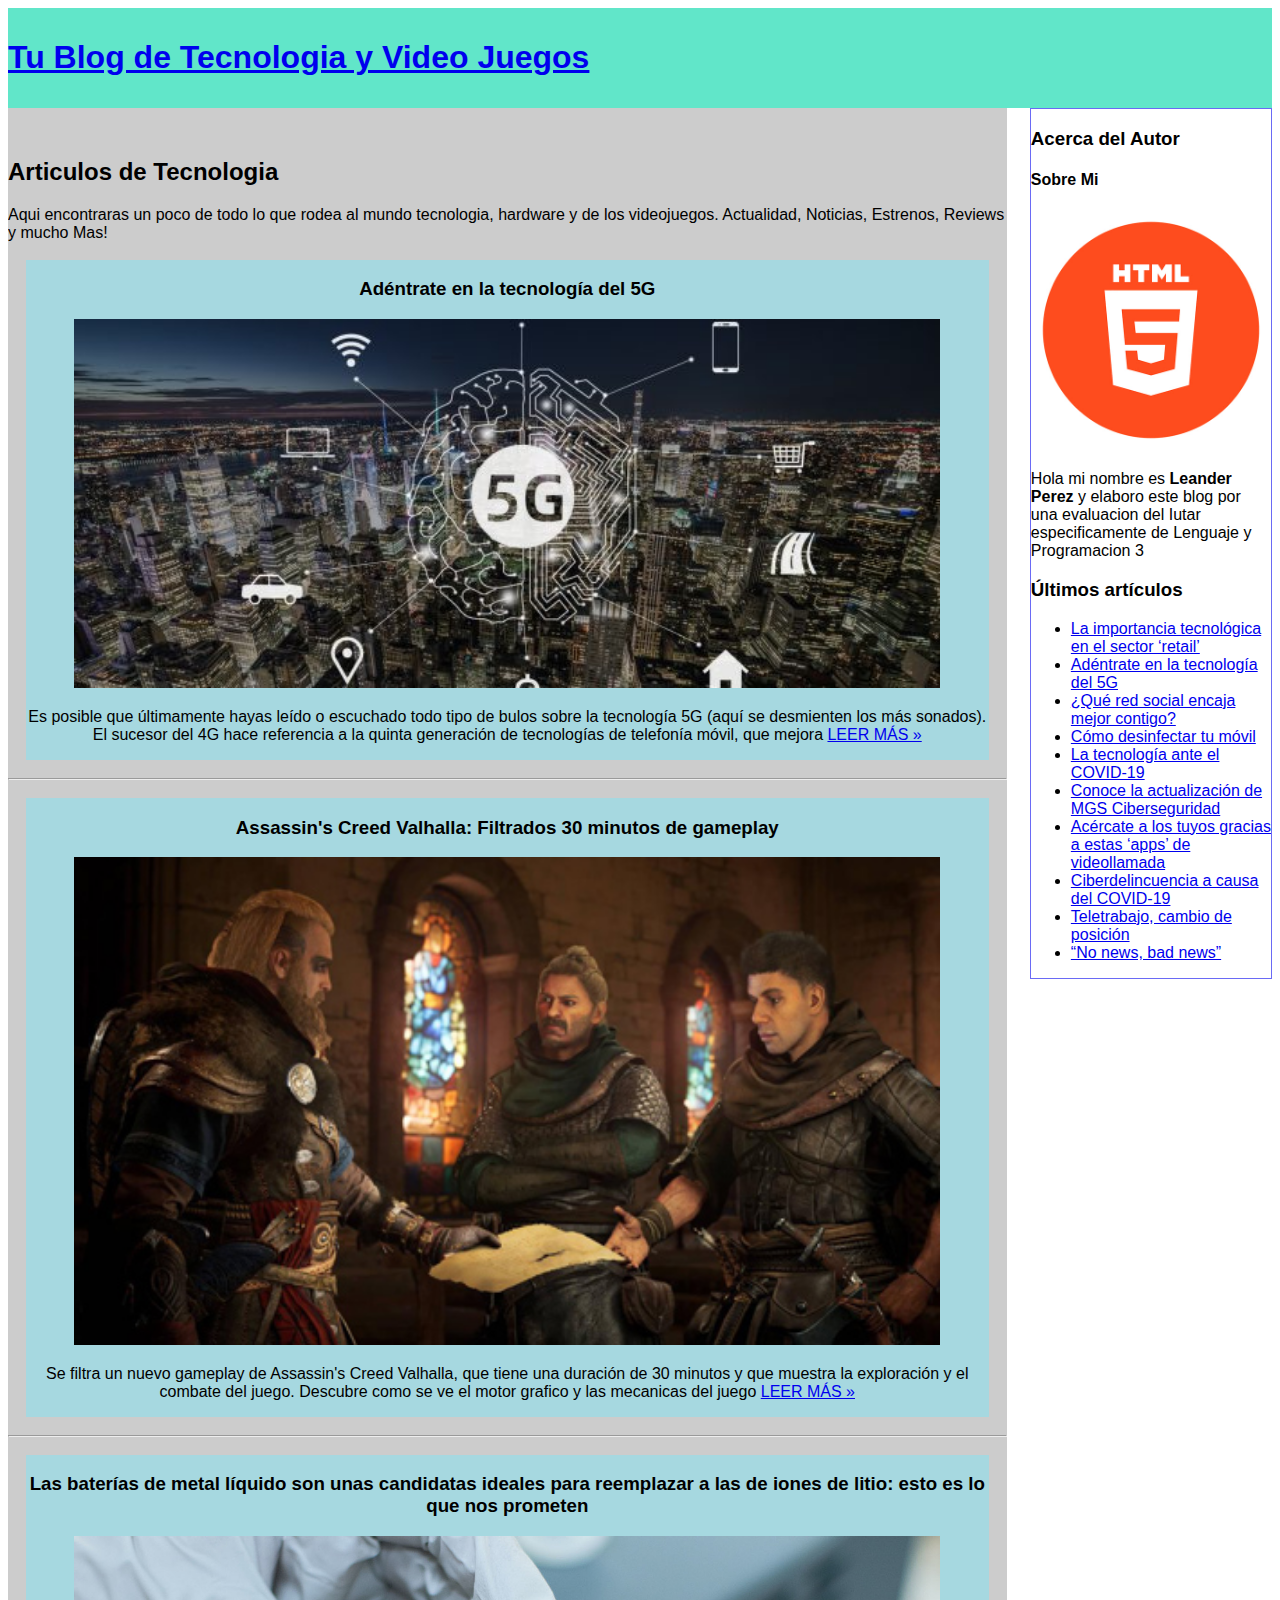
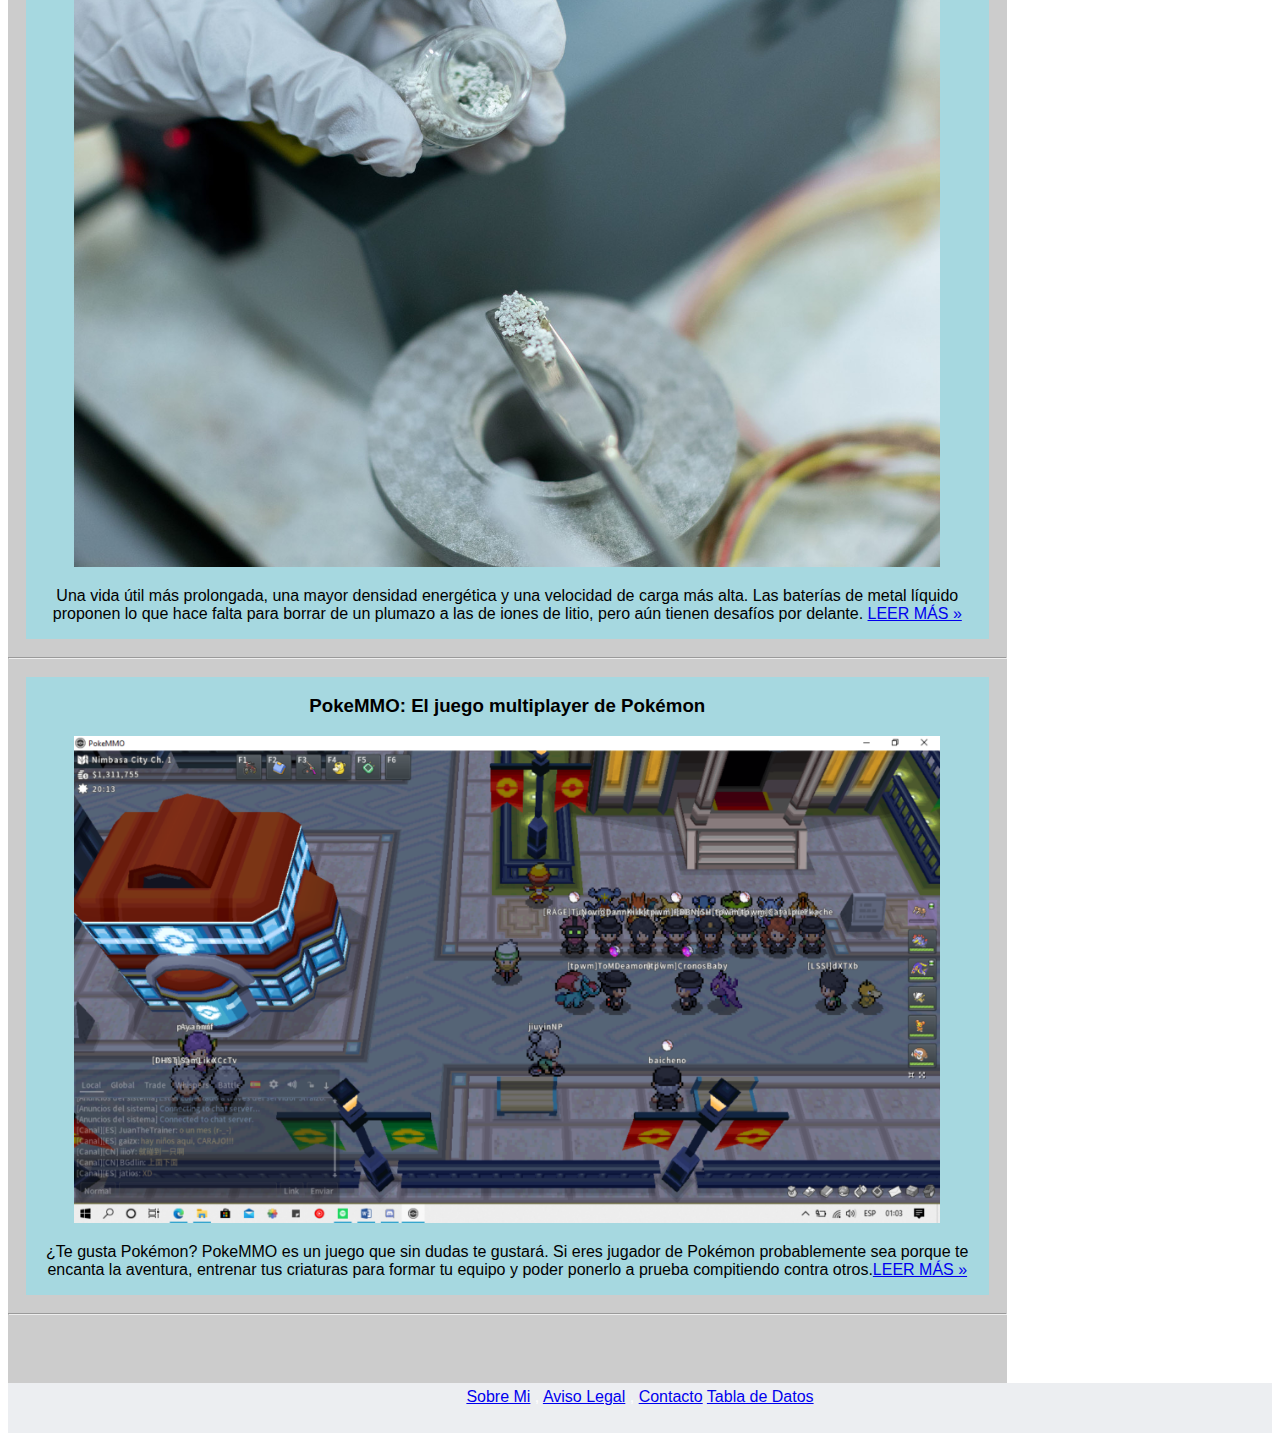
<file: Pagina-web/index.html>
﻿<!DOCTYPE html>
<html>
<head>
<meta http-equiv="Content-Type" content="text/html; charset=utf-8"/>
<title>Todo Tecnologia 2021</title>
<link rel="stylesheet" href="css/estilo.css">	
	
</head>
<body>
         <!-- Cabecera -->
        <header> 
            <h1><a href="index.html">Tu Blog de Tecnologia y Video Juegos</a></h1>
        </header>

        <!-- Contenido -->
        <section>
                <h2>Articulos de Tecnologia</h2>
                <p>Aqui encontraras un poco de todo lo que rodea al mundo tecnologia, hardware y de los videojuegos. Actualidad, Noticias, Estrenos, Reviews y mucho Mas!</p>       
                <div id="articulo">
                        <h3>Adéntrate en la tecnología del 5G</h3>
                        <div align="center">
                                <img src="media/5g.jpg" width="90%" height="90%" alt="foto" />
                        </div>
                        <p>Es posible que últimamente hayas leído o escuchado todo tipo de bulos sobre la tecnología 5G (aquí se desmienten los más sonados). El sucesor del 4G hace referencia a la quinta generación de tecnologías de telefonía móvil, que mejora <a href="http://tublogtecnologico.com/adentrate-en-la-tecnologia-del-5g/">LEER MÁS »</a></p>
                </div> 
                <hr> 
                <div id="articulo">
                        <h3>Assassin's Creed Valhalla: Filtrados 30 minutos de gameplay</h3>
                        <div align="center">
                                <img src="media/assassinsdiplomacias.jpg" width="90%" height="70%" alt="foto"/>
                        </div>
                        <p>Se filtra un nuevo gameplay de Assassin's Creed Valhalla, que tiene una duración de 30 minutos y que muestra la exploración y el combate del juego. Descubre como se ve el motor grafico y las mecanicas del juego <a href="https://puregaming.es/assassins-creed-valhalla-gameplay-filtrado/">LEER MÁS »</a></p>
                </div> 
                <hr> 
                <div id="articulo">
                        <h3>Las baterías de metal líquido son unas candidatas ideales para reemplazar a las de iones de litio: esto es lo que nos prometen</h3>
                        <div align="center">
                                <img src="media/baterial-metal-liquido.jpg" width="90%" height="70%" alt="foto" />
                        </div>
                        <p>Una vida útil más prolongada, una mayor densidad energética y una velocidad de carga más alta. Las baterías de metal líquido proponen lo que hace falta para borrar de un plumazo a las de iones de litio, pero aún tienen desafíos por delante. <a href="https://www.xataka.com/investigacion/baterias-metal-liquido-unas-candidatas-ideales-para-reemplazar-a-iones-litio-esto-que-nos-prometen">LEER MÁS »</a></p>
                </div> 
                <hr> 
                <div id="articulo">
                        <h3>PokeMMO: El juego multiplayer de Pokémon</h3>
                        <div align="center">
                                <img src="media/pokemmo.png" width="90%" height="70%" alt="foto"/>
                        </div>
                        <p>¿Te gusta Pokémon? PokeMMO es un juego que sin dudas te gustará. Si eres jugador de Pokémon probablemente sea porque te encanta la aventura, entrenar tus criaturas para formar tu equipo y poder ponerlo a prueba compitiendo contra otros.<a href="https://www.lavidagamer.com/articulos/pokemmo-un-juego-multiplayer-de-pokemon/">LEER MÁS »</a></p>
                </div> 
                <hr>
             
        </section>


        <!-- Contenido relacionado-->
        <aside>
                <h3>Acerca del Autor</h3>
                <div>   
                        <h4>Sobre Mi</h4>
                        <img src="media/autor.jpg" width="100%" height="100%" alt="foto"  />
                        <p>Hola mi nombre es <strong>Leander Perez</strong>  y elaboro este blog por una evaluacion del Iutar especificamente de Lenguaje y Programacion 3</p>
                </div> 
                <h3>Últimos artículos</h3>
                <div>
                        <ul>
                                <li>
                                        <a href="http://tublogtecnologico.com/la-importancia-de-la-tecnologia-en-el-sector-retail/">La importancia tecnológica en el sector ‘retail’</a>
                                </li>
                                <li>
                                        <a href="http://tublogtecnologico.com/adentrate-en-la-tecnologia-del-5g/">Adéntrate en la tecnología del 5G</a>
                                </li>
                                <li>
                                        <a href="http://tublogtecnologico.com/que-red-social-encaja-mejor-contigo/">¿Qué red social encaja mejor contigo?</a>
                                </li>
                                <li>
                                        <a href="http://tublogtecnologico.com/como-desinfectar-tu-movil/">Cómo desinfectar tu móvil</a>
                                </li>
                                <li>
                                        <a href="http://tublogtecnologico.com/la-tecnologia-ante-el-covid-19/">La tecnología ante el COVID-19</a>
                                </li>
                                <li>
                                        <a href="http://tublogtecnologico.com/conoce-la-actualizacion-de-mgs-ciberseguridad/">Conoce la actualización de MGS Ciberseguridad</a>
                                </li>
                                <li>
                                        <a href="http://tublogtecnologico.com/acercate-a-los-tuyos-gracias-a-estas-apps-de-videollamada/">Acércate a los tuyos gracias a estas ‘apps’ de videollamada</a>
                                </li>
                                <li>
                                        <a href="http://tublogtecnologico.com/ciberdelincuencia-a-causa-del-covid-19/">Ciberdelincuencia a causa del COVID-19</a>
                                </li>
                                <li>
                                        <a href="http://tublogtecnologico.com/teletrabajo-cambio-de-posicion/">Teletrabajo, cambio de posición</a>
                                </li>
                                <li>
                                        <a href="http://tublogtecnologico.com/no-news-bad-news/">“No news, bad news”</a>
                                </li>
                        </ul>
                </div>
        </aside>


        <!-- Pie de pagina -->
        <footer>
                <a href="sobre-mi.html">Sobre Mi</a> , 
                <a href="aviso-legal.html">Aviso Legal</a> ,
                <a href="contacto.html">Contacto</a>
                <a href="tabla.html">Tabla de Datos</a>
        </footer>


</body>
</html>
</file>
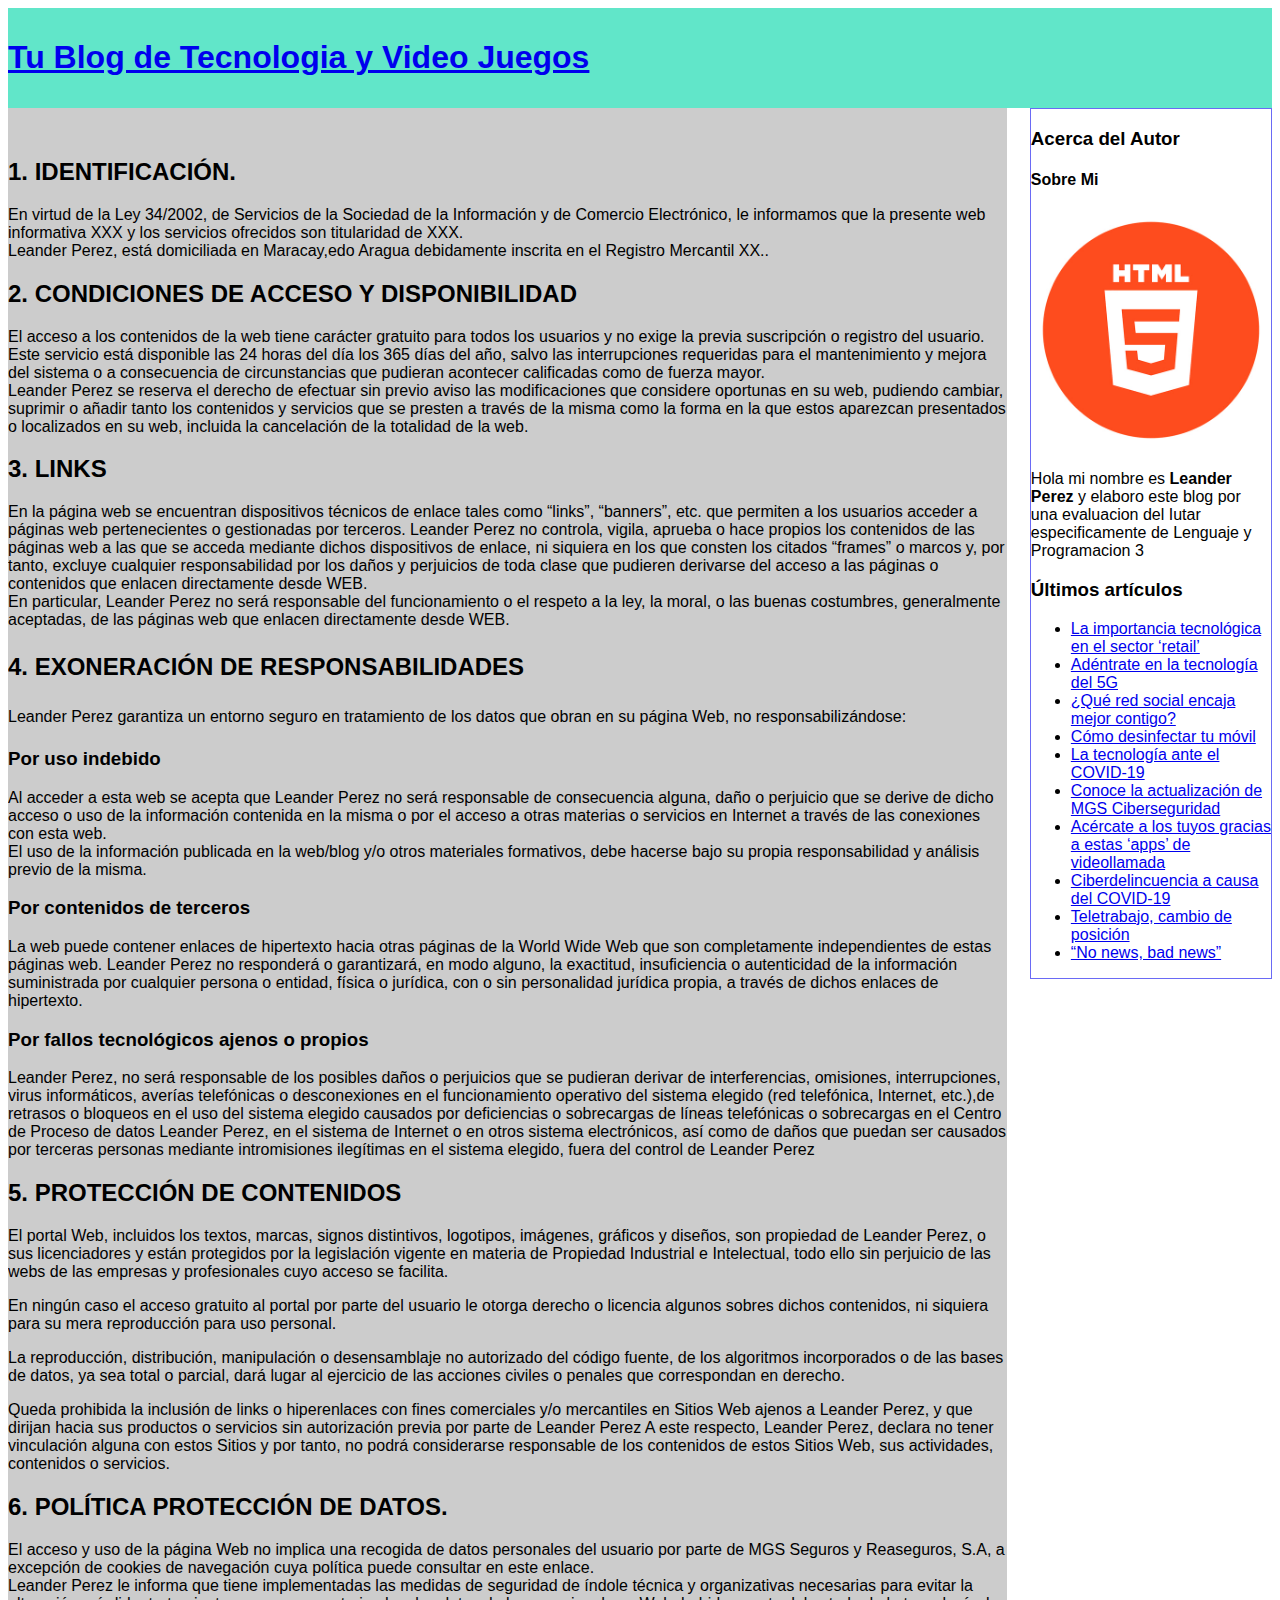
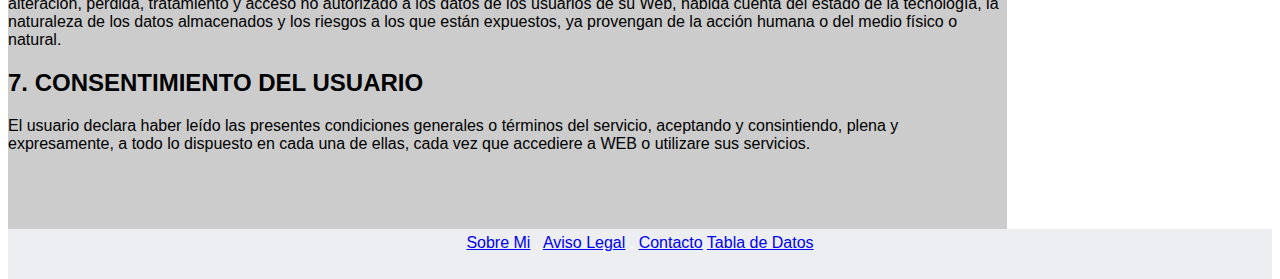
<file: Pagina-web/aviso-legal.html>
﻿<!DOCTYPE html>
<html>
<head>
<meta http-equiv="Content-Type" content="text/html; charset=utf-8"/>
<title>Aviso Legal - Todo Tecnologia 2021</title>
<link rel="stylesheet" href="css/estilo.css">	
	
</head>
<body>
         <!-- Cabecera -->
        <header> 
                <h1><a href="index.html">Tu Blog de Tecnologia y Video Juegos</a></h1>
        </header>

        <!-- Contenido -->
        <section>
                <h2>1. IDENTIFICACIÓN.</h2>
                <p>En virtud de la Ley 34/2002, de Servicios de la Sociedad de la Información y de Comercio Electrónico, le informamos que la presente web informativa XXX y los servicios ofrecidos son titularidad de XXX.<br />
                Leander Perez, está domiciliada en Maracay,edo Aragua debidamente inscrita en el Registro Mercantil XX..
                <h2>2. CONDICIONES DE ACCESO Y DISPONIBILIDAD</h2>
                <p>El acceso a los contenidos de la web  tiene carácter gratuito para todos los usuarios y no exige la previa suscripción o registro del usuario. Este servicio está disponible las 24 horas del día los 365 días del año, salvo las interrupciones requeridas para el mantenimiento y mejora del sistema o a consecuencia de circunstancias que pudieran acontecer calificadas como de fuerza mayor.<br />
                Leander Perez se reserva el derecho de efectuar sin previo aviso las modificaciones que considere oportunas en su web, pudiendo cambiar, suprimir o añadir tanto los contenidos y servicios que se presten a través de la misma como la forma en la que estos aparezcan presentados o localizados en su web, incluida la cancelación de la totalidad de la web.</p>
                <h2>3. LINKS</h2>
                <p>En la página web se encuentran dispositivos técnicos de enlace tales como “links”, “banners”, etc. que permiten a los usuarios acceder a páginas web pertenecientes o gestionadas por terceros. Leander Perez no controla, vigila, aprueba o hace propios los contenidos de las páginas web a las que se acceda mediante dichos dispositivos de enlace, ni siquiera en los que consten los citados &#8220;frames&#8221; o marcos y, por tanto, excluye cualquier responsabilidad por los daños y perjuicios de toda clase que pudieren derivarse del acceso a las páginas o contenidos que enlacen directamente desde WEB.<br />
                En particular, Leander Perez no será responsable del funcionamiento o el respeto a la ley, la moral, o las buenas costumbres, generalmente aceptadas, de las páginas web que enlacen directamente desde WEB.</p>
                <h2><span style="line-height: 1.5em;">4. EXONERACIÓN DE RESPONSABILIDADES</span></h2>
                <p><span style="line-height: 1.5em;">Leander Perez garantiza un entorno seguro en tratamiento de los datos que obran en su página Web, no responsabilizándose:</span></p>
                <h3>Por uso indebido</h3>
                <p>Al acceder a esta web se acepta que Leander Perez no será responsable de consecuencia alguna, daño o perjuicio que se derive de dicho acceso o uso de la información contenida en la misma o por el acceso a otras materias o servicios en Internet a través de las conexiones con esta web.<br />
                El uso de la información publicada en la web/blog y/o otros materiales formativos, debe hacerse bajo su propia responsabilidad y análisis previo de la misma.</p>
                <h3>Por contenidos de terceros</h3>
                <p>La web puede contener enlaces de hipertexto hacia otras páginas de la World Wide Web que son completamente independientes de estas páginas web. Leander Perez no responderá o garantizará, en modo alguno, la exactitud, insuficiencia o autenticidad de la información suministrada por cualquier persona o entidad, física o jurídica, con o sin personalidad jurídica propia, a través de dichos enlaces de hipertexto.</p>
                <h3>Por fallos tecnológicos ajenos o propios</h3>
                <p>Leander Perez, no será responsable de los posibles daños o perjuicios que se pudieran derivar de interferencias, omisiones, interrupciones, virus informáticos, averías telefónicas o desconexiones en el funcionamiento operativo del sistema elegido (red telefónica, Internet, etc.),de retrasos o bloqueos en el uso del sistema elegido causados por deficiencias o sobrecargas de líneas telefónicas o sobrecargas en el Centro de Proceso de datos Leander Perez, en el sistema de Internet o en otros sistema electrónicos, así como de daños que puedan ser causados por terceras personas mediante intromisiones ilegítimas en el sistema elegido, fuera del control de Leander Perez</p>
                <h2>5. PROTECCIÓN DE CONTENIDOS</h2>
                <p>El portal Web, incluidos los textos, marcas, signos distintivos, logotipos, imágenes, gráficos y diseños, son propiedad de Leander Perez, o sus licenciadores y están protegidos por la legislación vigente en materia de Propiedad Industrial e Intelectual, todo ello sin perjuicio de las webs de las empresas y profesionales cuyo acceso se facilita.</p>
                <p>En ningún caso el acceso gratuito al portal por parte del usuario le otorga derecho o licencia algunos sobres dichos contenidos, ni siquiera para su mera reproducción para uso personal.</p>
                <p>La reproducción, distribución, manipulación o desensamblaje no autorizado del código fuente, de los algoritmos incorporados o de las bases de datos, ya sea total o parcial, dará lugar al ejercicio de las acciones civiles o penales que correspondan en derecho.</p>
                <p>Queda prohibida la inclusión de links o hiperenlaces con fines comerciales y/o mercantiles en Sitios Web ajenos a Leander Perez, y que dirijan hacia sus productos o servicios sin autorización previa por parte de Leander Perez A este respecto, Leander Perez, declara no tener vinculación alguna con estos Sitios y por tanto, no podrá considerarse responsable de los contenidos de estos Sitios Web, sus actividades, contenidos o servicios.</p>
                <h2>6. POLÍTICA PROTECCIÓN DE DATOS.</h2>
                <p>El acceso y uso de la página Web no implica una recogida de datos personales del usuario por parte de MGS Seguros y Reaseguros, S.A, a excepción de cookies de navegación cuya política puede consultar en este enlace.<br />
                Leander Perez le informa que tiene implementadas las medidas de seguridad de índole técnica y organizativas necesarias para evitar la alteración, pérdida, tratamiento y acceso no autorizado a los datos de los usuarios de su Web, habida cuenta del estado de la tecnología, la naturaleza de los datos almacenados y los riesgos a los que están expuestos, ya provengan de la acción humana o del medio físico o natural.</p>
                <h2>7. CONSENTIMIENTO DEL USUARIO</h2>
                <p>El usuario declara haber leído las presentes condiciones generales o términos del servicio, aceptando y consintiendo, plena y expresamente, a todo lo dispuesto en cada una de ellas, cada vez que accediere a WEB o utilizare sus servicios.</p>
                        </div>
                </div>
                
        </section>


        <!-- Contenido relacionado-->
        <aside>
                <h3>Acerca del Autor</h3>
                <div>   
                        <h4>Sobre Mi</h4>
                        <img src="media/autor.jpg" width="100%" height="100%" alt="foto"  />
                        <p>Hola mi nombre es <strong>Leander Perez</strong>  y elaboro este blog por una evaluacion del Iutar especificamente de Lenguaje y Programacion 3</p>
                </div> 
                <h3>Últimos artículos</h3>
                <div>
                        <ul>
                                <li>
                                        <a href="http://tublogtecnologico.com/la-importancia-de-la-tecnologia-en-el-sector-retail/">La importancia tecnológica en el sector ‘retail’</a>
                                </li>
                                <li>
                                        <a href="http://tublogtecnologico.com/adentrate-en-la-tecnologia-del-5g/">Adéntrate en la tecnología del 5G</a>
                                </li>
                                <li>
                                        <a href="http://tublogtecnologico.com/que-red-social-encaja-mejor-contigo/">¿Qué red social encaja mejor contigo?</a>
                                </li>
                                <li>
                                        <a href="http://tublogtecnologico.com/como-desinfectar-tu-movil/">Cómo desinfectar tu móvil</a>
                                </li>
                                <li>
                                        <a href="http://tublogtecnologico.com/la-tecnologia-ante-el-covid-19/">La tecnología ante el COVID-19</a>
                                </li>
                                <li>
                                        <a href="http://tublogtecnologico.com/conoce-la-actualizacion-de-mgs-ciberseguridad/">Conoce la actualización de MGS Ciberseguridad</a>
                                </li>
                                <li>
                                        <a href="http://tublogtecnologico.com/acercate-a-los-tuyos-gracias-a-estas-apps-de-videollamada/">Acércate a los tuyos gracias a estas ‘apps’ de videollamada</a>
                                </li>
                                <li>
                                        <a href="http://tublogtecnologico.com/ciberdelincuencia-a-causa-del-covid-19/">Ciberdelincuencia a causa del COVID-19</a>
                                </li>
                                <li>
                                        <a href="http://tublogtecnologico.com/teletrabajo-cambio-de-posicion/">Teletrabajo, cambio de posición</a>
                                </li>
                                <li>
                                        <a href="http://tublogtecnologico.com/no-news-bad-news/">“No news, bad news”</a>
                                </li>
                        </ul>
                </div>
        </aside>





        <!-- Pie de pagina -->
        <footer>
                <a href="sobre-mi.html">Sobre Mi</a> , 
                <a href="aviso-legal.html">Aviso Legal</a> ,
                <a href="contacto.html">Contacto</a>
                <a href="tabla.html">Tabla de Datos</a>
        </footer>


</body>
</html>
</file>
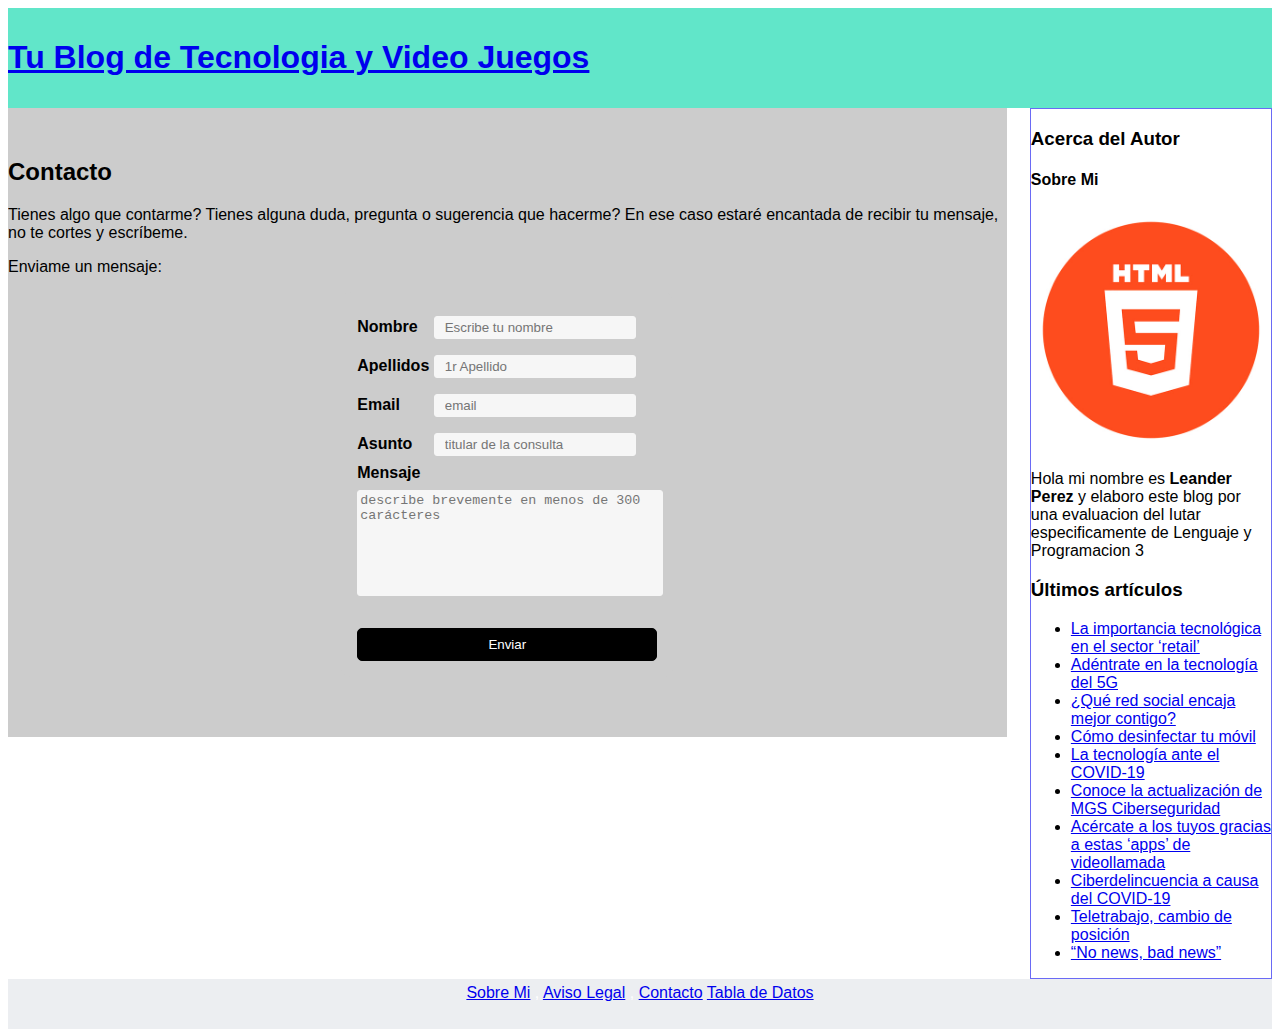
<file: Pagina-web/contacto.html>
﻿<!DOCTYPE html>
<html>
<head>
<meta http-equiv="Content-Type" content="text/html; charset=utf-8"/>
<title>Contacto - Todo Tecnologia 2021</title>
<link rel="stylesheet" href="css/estilo.css">	
	
</head>
<body>
         <!-- Cabecera -->
        <header> 
                <h1><a href="index.html">Tu Blog de Tecnologia y Video Juegos </a></h1>
        </header>

        <!-- Contenido -->
        <section>
                <h2>Contacto</h2>
                <p>Tienes algo que contarme? Tienes alguna duda, pregunta o sugerencia que hacerme? En ese caso estaré encantada de recibir tu mensaje, no te cortes y escríbeme.</p>
                <p>Enviame un mensaje:</p>
                <div>
                        <form action="#" target="" method="get" name="formDatosPersonales">

                                <label for="nombre">Nombre</label>
                                <input type="text" name="nombre" id="nombre" placeholder="Escribe tu nombre"/>
                        
                                <label for="apellidos">Apellidos</label>
                                <input type="text" name="apellidos" id="apellidos" placeholder="1r Apellido"/>
                        
                                <label for="email" />Email</label>
                                <input type="email" name="email" id="email" placeholder="email" required />
                        
                                <label for="asunto">Asunto</label>
                                <input type ="text" name="asunto" id="asunto" placeholder="titular de la consulta"/>
                        
                                <label for="mensaje">Mensaje</label>
                                <textarea name="mensaje" for="mensaje" placeholder="describe brevemente en menos de 300 carácteres" maxlength="300"></textarea>
                                
                                <input type="submit" name="enviar" value="Enviar"/>
                        </form>
                </div>
        </section>


        <!-- Contenido relacionado-->
        <aside>
                <h3>Acerca del Autor</h3>
                <div>   
                        <h4>Sobre Mi</h4>
                        <img src="media/autor.jpg" width="100%" height="100%" alt="foto"  />
                        <p>Hola mi nombre es <strong>Leander Perez</strong>  y elaboro este blog por una evaluacion del Iutar especificamente de Lenguaje y Programacion 3</p>
                </div> 
                <h3>Últimos artículos</h3>
                <div>
                        <ul>
                                <li>
                                        <a href="http://tublogtecnologico.com/la-importancia-de-la-tecnologia-en-el-sector-retail/">La importancia tecnológica en el sector ‘retail’</a>
                                </li>
                                <li>
                                        <a href="http://tublogtecnologico.com/adentrate-en-la-tecnologia-del-5g/">Adéntrate en la tecnología del 5G</a>
                                </li>
                                <li>
                                        <a href="http://tublogtecnologico.com/que-red-social-encaja-mejor-contigo/">¿Qué red social encaja mejor contigo?</a>
                                </li>
                                <li>
                                        <a href="http://tublogtecnologico.com/como-desinfectar-tu-movil/">Cómo desinfectar tu móvil</a>
                                </li>
                                <li>
                                        <a href="http://tublogtecnologico.com/la-tecnologia-ante-el-covid-19/">La tecnología ante el COVID-19</a>
                                </li>
                                <li>
                                        <a href="http://tublogtecnologico.com/conoce-la-actualizacion-de-mgs-ciberseguridad/">Conoce la actualización de MGS Ciberseguridad</a>
                                </li>
                                <li>
                                        <a href="http://tublogtecnologico.com/acercate-a-los-tuyos-gracias-a-estas-apps-de-videollamada/">Acércate a los tuyos gracias a estas ‘apps’ de videollamada</a>
                                </li>
                                <li>
                                        <a href="http://tublogtecnologico.com/ciberdelincuencia-a-causa-del-covid-19/">Ciberdelincuencia a causa del COVID-19</a>
                                </li>
                                <li>
                                        <a href="http://tublogtecnologico.com/teletrabajo-cambio-de-posicion/">Teletrabajo, cambio de posición</a>
                                </li>
                                <li>
                                        <a href="http://tublogtecnologico.com/no-news-bad-news/">“No news, bad news”</a>
                                </li>
                        </ul>
                </div>
        </aside>



        <!-- Pie de pagina -->
        <footer>
                <a href="sobre-mi.html">Sobre Mi</a> , 
                <a href="aviso-legal.html">Aviso Legal</a> ,
                <a href="contacto.html">Contacto</a>
                <a href="tabla.html">Tabla de Datos</a>
        </footer>


</body>
</html>
</file>
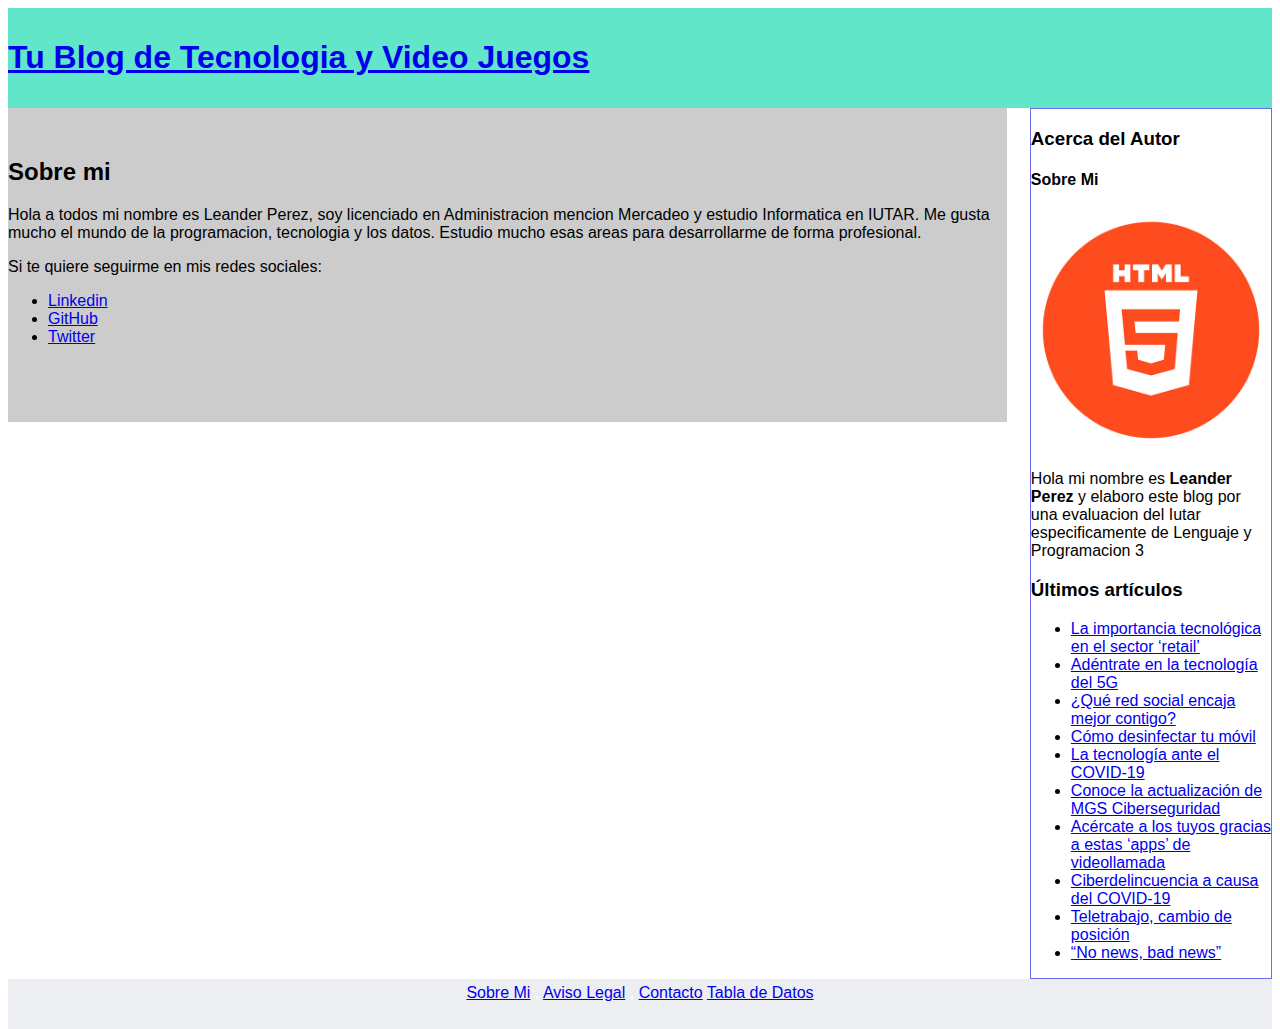
<file: Pagina-web/sobre-mi.html>
﻿<!DOCTYPE html>
<html>
<head>
<meta http-equiv="Content-Type" content="text/html; charset=utf-8"/>
<title>Sobre Mi - Todo Tecnologia 2021</title>
<link rel="stylesheet" href="css/estilo.css">	
	
</head>
<body>
         <!-- Cabecera -->
        <header> 
                <h1><a href="index.html">Tu Blog de Tecnologia y Video Juegos</a></h1>
        </header>

        <!-- Contenido -->
        <section>
                <h2>Sobre mi</h2>
                <p>Hola a todos mi nombre es Leander Perez, soy licenciado en Administracion mencion Mercadeo y estudio Informatica en IUTAR. Me gusta mucho el mundo de la programacion, tecnologia y los datos. Estudio mucho esas areas para desarrollarme de forma profesional.</p>
                <p>Si te quiere seguirme en mis redes sociales:</p>

                <ul>
                        <li><a href="https://www.linkedin.com/">Linkedin</a> </li>
                        <li><a href="https://github.com/">GitHub</a></li> 
                        <li><a href="http://twitter.com/">Twitter</a></li> 
                </ul>
        </section>


        <!-- Contenido relacionado-->
        <aside>
                <h3>Acerca del Autor</h3>
                <div>   
                        <h4>Sobre Mi</h4>
                        <img src="media/autor.jpg" width="100%" height="100%" alt="foto"  />
                        <p>Hola mi nombre es <strong>Leander Perez</strong>  y elaboro este blog por una evaluacion del Iutar especificamente de Lenguaje y Programacion 3</p>
                </div> 
                <h3>Últimos artículos</h3>
                <div>
                        <ul>
                                <li>
                                        <a href="http://tublogtecnologico.com/la-importancia-de-la-tecnologia-en-el-sector-retail/">La importancia tecnológica en el sector ‘retail’</a>
                                </li>
                                <li>
                                        <a href="http://tublogtecnologico.com/adentrate-en-la-tecnologia-del-5g/">Adéntrate en la tecnología del 5G</a>
                                </li>
                                <li>
                                        <a href="http://tublogtecnologico.com/que-red-social-encaja-mejor-contigo/">¿Qué red social encaja mejor contigo?</a>
                                </li>
                                <li>
                                        <a href="http://tublogtecnologico.com/como-desinfectar-tu-movil/">Cómo desinfectar tu móvil</a>
                                </li>
                                <li>
                                        <a href="http://tublogtecnologico.com/la-tecnologia-ante-el-covid-19/">La tecnología ante el COVID-19</a>
                                </li>
                                <li>
                                        <a href="http://tublogtecnologico.com/conoce-la-actualizacion-de-mgs-ciberseguridad/">Conoce la actualización de MGS Ciberseguridad</a>
                                </li>
                                <li>
                                        <a href="http://tublogtecnologico.com/acercate-a-los-tuyos-gracias-a-estas-apps-de-videollamada/">Acércate a los tuyos gracias a estas ‘apps’ de videollamada</a>
                                </li>
                                <li>
                                        <a href="http://tublogtecnologico.com/ciberdelincuencia-a-causa-del-covid-19/">Ciberdelincuencia a causa del COVID-19</a>
                                </li>
                                <li>
                                        <a href="http://tublogtecnologico.com/teletrabajo-cambio-de-posicion/">Teletrabajo, cambio de posición</a>
                                </li>
                                <li>
                                        <a href="http://tublogtecnologico.com/no-news-bad-news/">“No news, bad news”</a>
                                </li>
                        </ul>
                </div>
        </aside>



        <!-- Pie de pagina -->
        <footer>
                <a href="sobre-mi.html">Sobre Mi</a> , 
                <a href="aviso-legal.html">Aviso Legal</a> , 
                <a href="contacto.html">Contacto</a>
                <a href="tabla.html">Tabla de Datos</a>
        </footer>


</body>
</html>
</file>
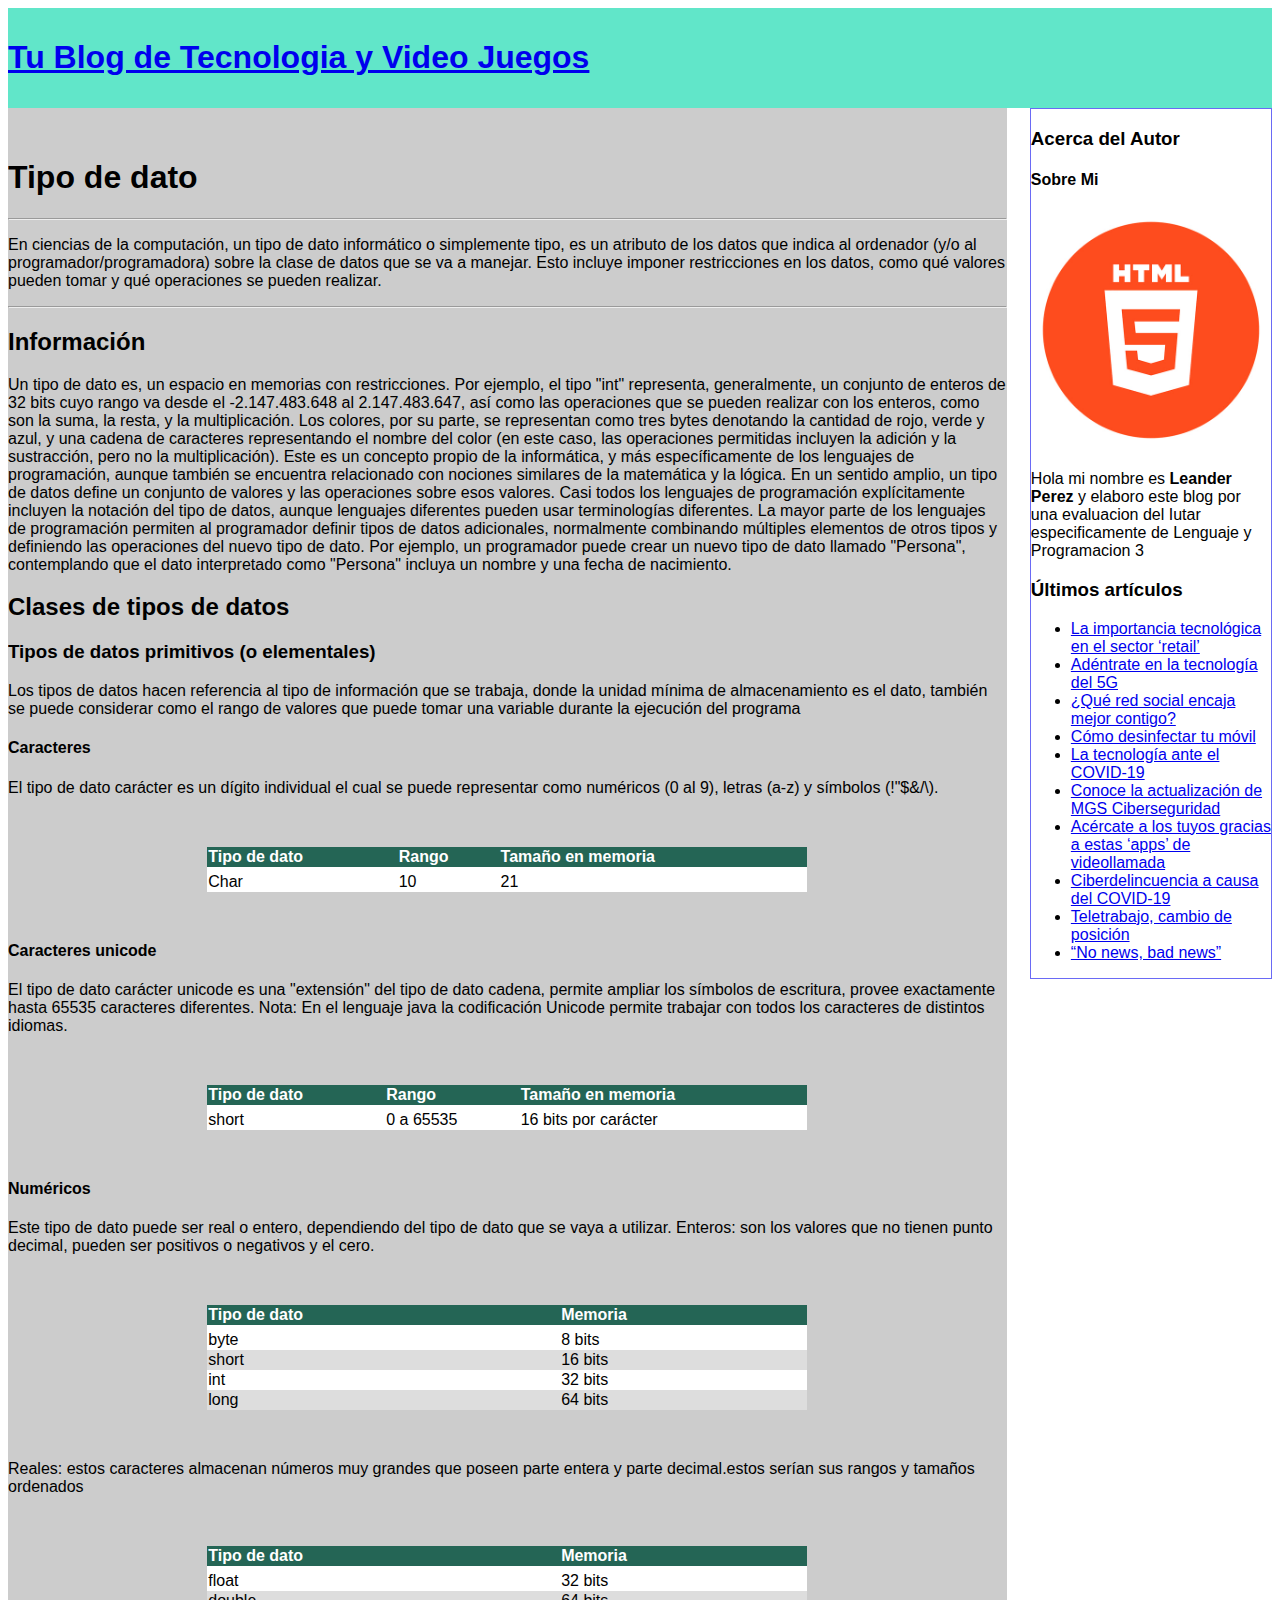
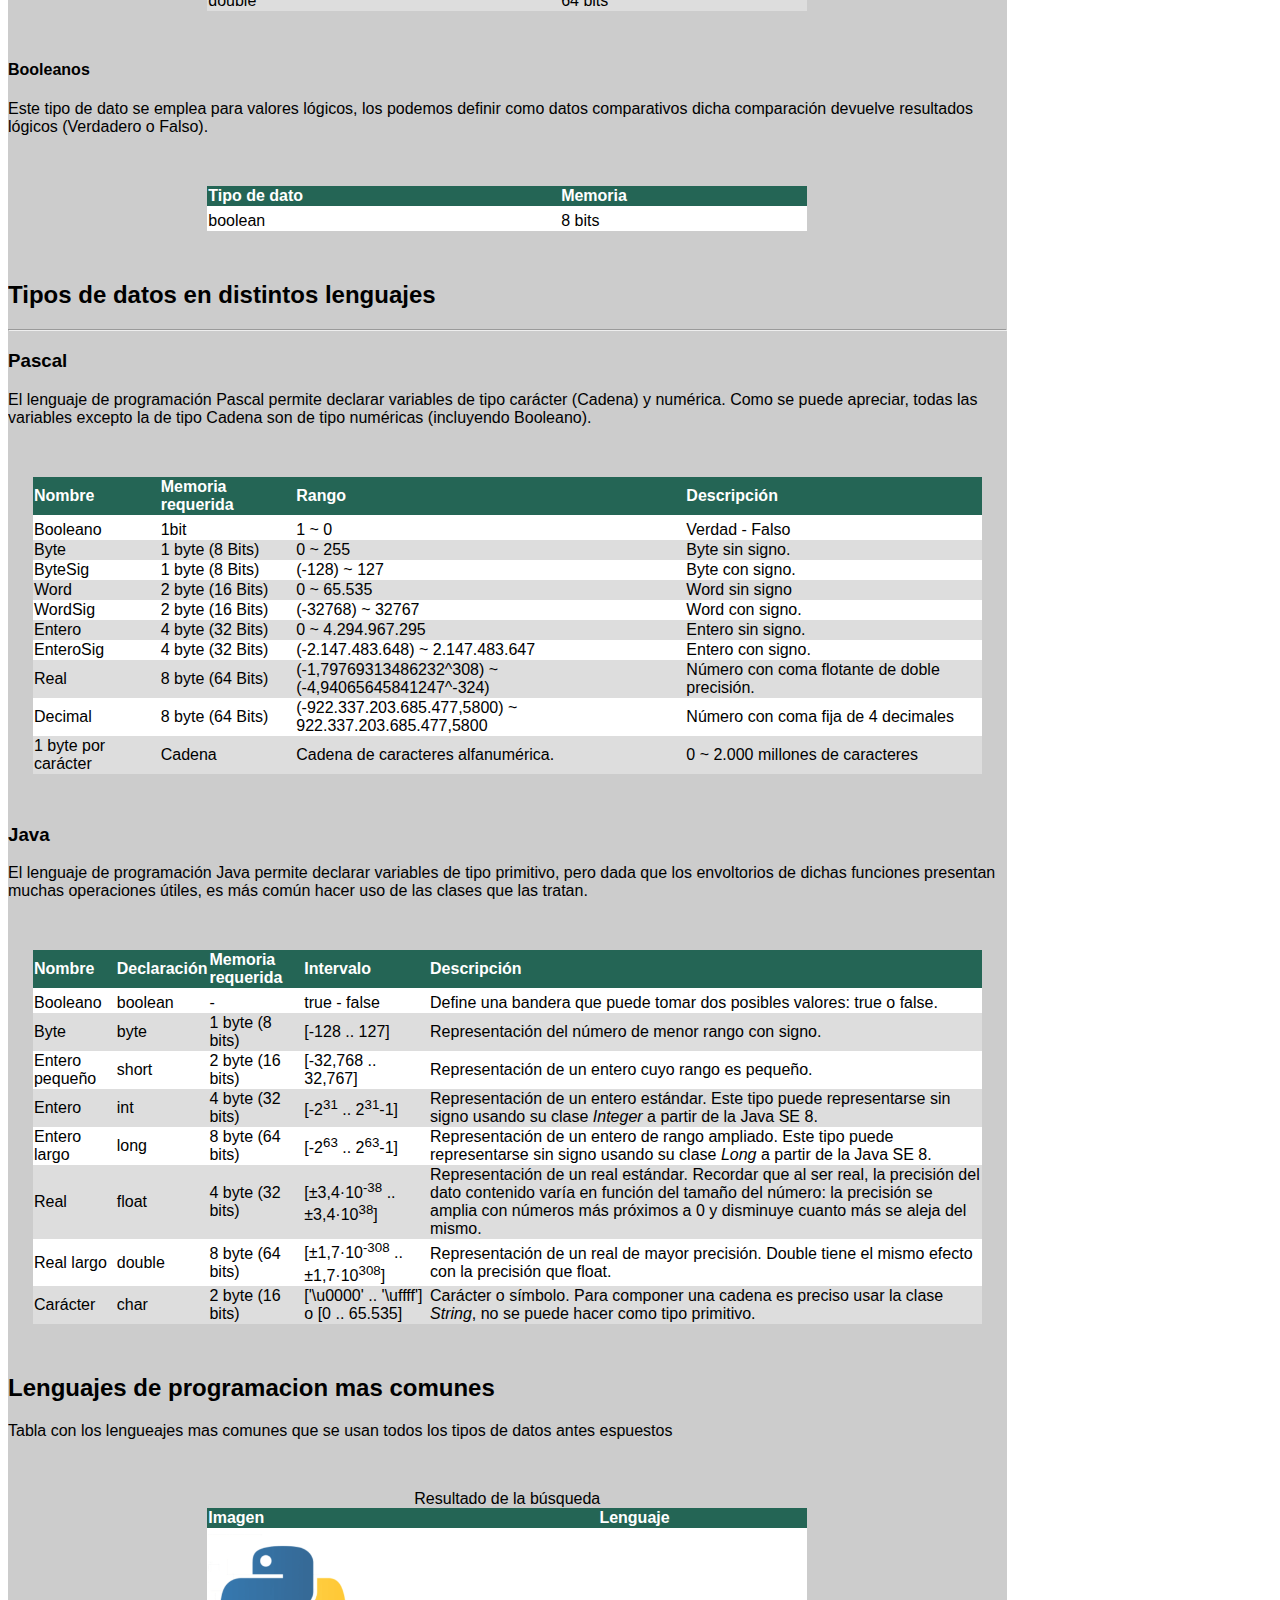
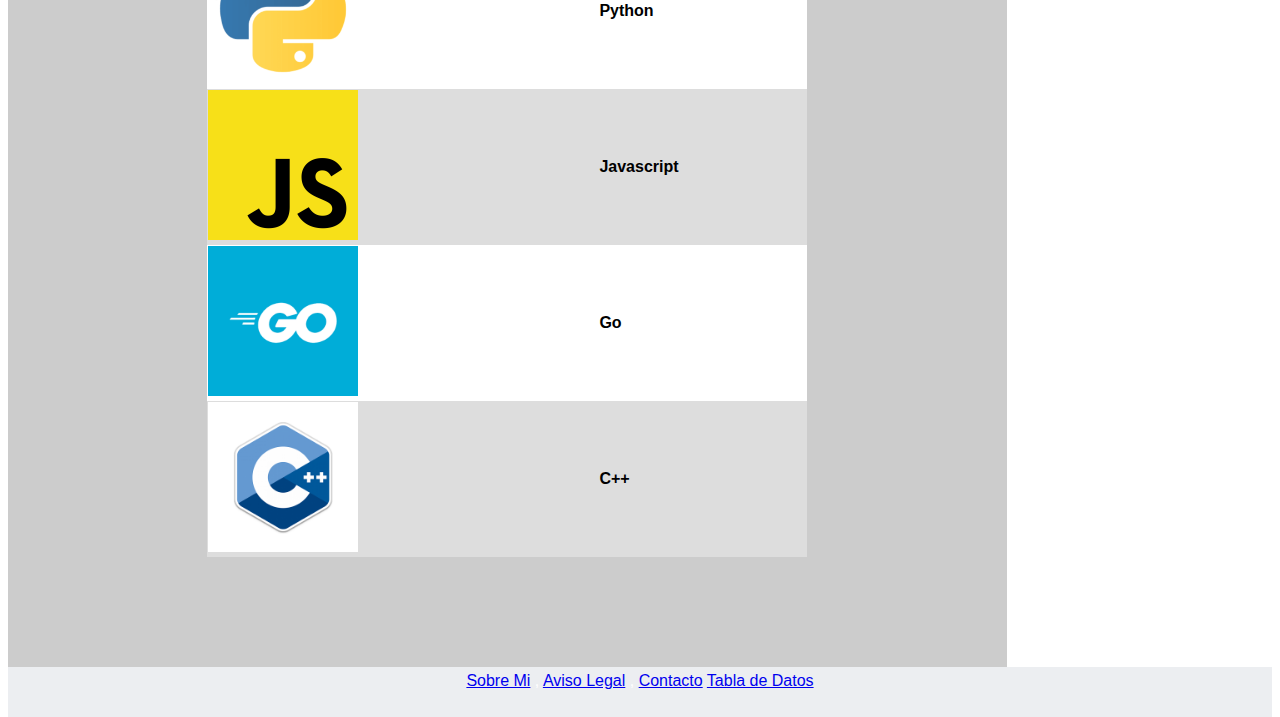
<file: Pagina-web/tabla.html>
<!DOCTYPE html>
<html>
<head>
<meta http-equiv="Content-Type" content="text/html; charset=utf-8"/>
<title>Tablas - Todo Tecnologia 2021</title>
<link rel="stylesheet" href="css/estilo.css">	
	
</head>
<body>
  <!-- Cabecera -->
  <header> 
    <h1><a href="index.html">Tu Blog de Tecnologia y Video Juegos</a></h1>
  </header>
  <!-- Contenido -->
  <section>
    <h1>Tipo de dato</h1>
    <div>
       <hr>
       <p>En ciencias de la computación, un tipo de dato informático o simplemente tipo, es un atributo de los datos que indica al ordenador (y/o al programador/programadora) sobre la clase de datos que se va a manejar. Esto incluye imponer restricciones en los datos, como qué valores pueden tomar y qué operaciones se pueden realizar.</p>
       <hr>
       <h2>Información</h2>
       <p>Un tipo de dato es, un espacio en memorias con restricciones. Por ejemplo, el tipo "int" representa, generalmente, un conjunto de enteros de 32 bits cuyo rango va desde el -2.147.483.648 al 2.147.483.647, así como las operaciones que se pueden realizar con los enteros, como son la suma, la resta, y la multiplicación. Los colores, por su parte, se representan como tres bytes denotando la cantidad de rojo, verde y azul, y una cadena de caracteres representando el nombre del color (en este caso, las operaciones permitidas incluyen la adición y la sustracción, pero no la multiplicación).
          Este es un concepto propio de la informática, y más específicamente de los lenguajes de programación, aunque también se encuentra relacionado con nociones similares de la matemática y la lógica.
          En un sentido amplio, un tipo de datos define un conjunto de valores y las operaciones sobre esos valores. Casi todos los lenguajes de programación explícitamente incluyen la notación del tipo de datos, aunque lenguajes diferentes pueden usar terminologías diferentes. La mayor parte de los lenguajes de programación permiten al programador definir tipos de datos adicionales, normalmente combinando múltiples elementos de otros tipos y definiendo las operaciones del nuevo tipo de dato. Por ejemplo, un programador puede crear un nuevo tipo de dato llamado "Persona", contemplando que el dato interpretado como "Persona" incluya un nombre y una fecha de nacimiento.
       </p>
       <h2>Clases de tipos de datos</h2>
       <h3>Tipos de datos primitivos (o elementales)</h3>
       <p>Los tipos de datos hacen referencia al tipo de información que se trabaja, donde la unidad mínima de almacenamiento es el dato, también se puede considerar como el rango de valores que puede tomar una variable durante la ejecución del programa</p>
       <h4>Caracteres</h4>
       <p>El tipo de dato carácter es un dígito individual el cual se puede representar como numéricos (0 al 9), letras (a-z) y símbolos (!"$&/\).</p>
       <div id="main-countainer1">
          <table>
             <thead>
                <tr>
                   <th><strong>Tipo de dato</strong></th>
                   <th><strong>Rango</strong></th>
                   <th><strong>Tamaño en memoria</strong></th>
                </tr>
             </thead>
             <tr>
                <td>Char</td>
                <td>10</td>
                <td>21</td>
             </tr>
          </table>
       </div>
       <h4>Caracteres unicode</h4>
       <p>El tipo de dato carácter unicode es una "extensión" del tipo de dato cadena, permite ampliar los símbolos de escritura, provee exactamente hasta 65535 caracteres diferentes.
          Nota: En el lenguaje java la codificación Unicode permite trabajar con todos los caracteres de distintos idiomas.
       </p>
       <div id="main-countainer1">
        <table>
          <thead>
             <tr>
                <th><strong>Tipo de dato</strong></th>
                <th><strong>Rango</strong></th>
                <th><strong>Tamaño en memoria</strong></th>
             </tr>
          </thead>
          <tr>
             <td>short</td>
             <td>0 a 65535</td>
             <td>16 bits por carácter</td>
          </tr>
        </table>
        </div>
       <h4>Numéricos</h4>
       <p>Este tipo de dato puede ser real o entero, dependiendo del tipo de dato que se vaya a utilizar.
          Enteros: son los valores que no tienen punto decimal, pueden ser positivos o negativos y el cero.
       </p>
       <div id="main-countainer1">
       <table>
          <thead>
             <tr>
                <th><strong>Tipo de dato</strong></th>
                <th><strong>Memoria</strong></th>
             </tr>
          </thead>
          <tr>
             <td>byte</td>
             <td>8 bits</td>
          </tr>
          <tr>
             <td>short</td>
             <td>16 bits</td>
          </tr>
          <tr>
             <td>int</td>
             <td>32 bits</td>
          </tr>
          <tr>
             <td>long</td>
             <td>64 bits</td>
          </tr>
       </table>
      </div>
       <p>Reales: estos caracteres almacenan números muy grandes que poseen parte entera y parte decimal.estos serían sus rangos y tamaños ordenados</p>
       <div id="main-countainer1">
       <table>
          <thead>
             <tr>
                <th><strong>Tipo de dato</strong></th>
                <th><strong>Memoria</strong></th>
             </tr>
          </thead>
          <tr>
             <td>float</td>
             <td>32 bits</td>
          </tr>
          <tr>
             <td>double</td>
             <td>64 bits</td>
          </tr>
       </table>
      </div>
       <h4>Booleanos</h4>
       <p>Este tipo de dato se emplea para valores lógicos, los podemos definir como datos comparativos dicha comparación devuelve resultados lógicos (Verdadero o Falso).</p>
       <div id="main-countainer1">
       <table>
          <thead>
             <tr>
                <th><strong>Tipo de dato</strong></th>
                <th><strong>Memoria</strong></th>
             </tr>
          </thead>
          <tr>
             <td>boolean</td>
             <td>8 bits</td>
          </tr>
       </table>
      </div>
       <h2>Tipos de datos en distintos lenguajes</h2>
       <hr>
       <h3>Pascal</h3>
       <p>El lenguaje de programación Pascal permite declarar variables de tipo carácter (Cadena) y numérica. Como se puede apreciar, todas las variables excepto la de tipo Cadena son de tipo numéricas (incluyendo Booleano).</p>
       <div id="main-countainer2">
       <table>
        <thead>
          <tr>
            <th>Nombre</th>
            <th>Memoria requerida</th>
            <th>Rango</th>
            <th>Descripción</th>
          </tr>
        </thead>
          <tr>
            <td>Booleano</td>
            <td>1bit</td>
            <td>1 ~ 0</td>
            <td>Verdad - Falso</td>
          </tr>
            <td>Byte</td>
            <td>1 byte (8 Bits)</td>
            <td>0 ~ 255</td>
            <td>Byte sin signo.</td>
          </tr>
          <tr>
            <td>ByteSig</td>
            <td>1 byte (8 Bits)</td>
            <td>(-128) ~ 127</td>
            <td>Byte con signo.</td>
          </tr>
          <tr>
            <td>Word</td>
            <td>2 byte (16 Bits)</td>
            <td>0 ~ 65.535</td>
            <td>Word sin signo</td>
          </tr>
          <tr>
            <td>WordSig</td>
            <td>2 byte (16 Bits)</td>
            <td>(-32768) ~ 32767</td>
            <td>Word con signo.</td>
          </tr>
          <tr>
            <td>Entero</td>
            <td>4 byte (32 Bits)</td>
            <td>0 ~ 4.294.967.295</td>
            <td>Entero sin signo.</td>
          </tr>
          <tr>
            <td>EnteroSig</td>
            <td>4 byte (32 Bits)</td>
            <td>(-2.147.483.648) ~ 2.147.483.647</td>
            <td>Entero con signo.</td>
          </tr>
          <tr>
            <td>Real</td>
            <td>8 byte (64 Bits)</td>
            <td>(-1,79769313486232^308) ~ (-4,94065645841247^-324)</td>
            <td>Número con coma flotante de doble precisión.</td>
          </tr>
          <tr>
            <td>Decimal</td>
            <td>8 byte (64 Bits)</td>
            <td>(-922.337.203.685.477,5800) ~ 922.337.203.685.477,5800</td>
            <td>Número con coma fija de 4 decimales</td>
          </tr>
            <tr>
              <td>1 byte por carácter</td>
              <td>Cadena</td>
              <td>Cadena de caracteres alfanumérica.</td>
              <td>0 ~ 2.000 millones de caracteres</td>
          </tr>
      </table>
      </div>
      <h3>Java</h3>
        <p>El lenguaje de programación Java permite declarar variables de tipo primitivo, pero dada que los envoltorios de dichas funciones presentan muchas operaciones útiles, es más común hacer uso de las clases que las tratan.</p>
        <div id="main-countainer2">
        <table>
          <thead>
          <tr>
             <th>Nombre</th>
             <th>Declaración</th>
             <th>Memoria requerida</th>
             <th>Intervalo</th>
             <th>Descripción
             </th>
          </tr>
        </thead>
          <tr>
             <td>Booleano</td>
             <td>boolean</td>
             <td>-</td>
             <td>true - false</td>
             <td>Define una bandera que puede tomar dos posibles valores: true o false.
             </td>
          </tr>
          <tr>
             <td>Byte</td>
             <td>byte</td>
             <td>1 byte (8 bits)</td>
             <td>[-128 .. 127]</td>
             <td>Representación del número de menor rango con signo.
             </td>
          </tr>
          <tr>
             <td>Entero pequeño</td>
             <td>short</td>
             <td>2 byte (16 bits)</td>
             <td>[-32,768 .. 32,767]</td>
             <td>Representación de un entero cuyo rango es pequeño.
             </td>
          </tr>
          <tr>
             <td>Entero</td>
             <td>int</td>
             <td>4 byte (32 bits)</td>
             <td>[-2<sup>31</sup> .. 2<sup>31</sup>-1]</td>
             <td>Representación de un entero estándar. Este tipo puede representarse sin signo usando su clase <i>Integer</i> a partir de la Java SE 8.
             </td>
          </tr>
          <tr>
             <td>Entero largo</td>
             <td>long</td>
             <td>8 byte (64 bits)</td>
             <td>[-2<sup>63</sup> .. 2<sup>63</sup>-1]</td>
             <td>Representación de un entero de rango ampliado. Este tipo puede representarse sin signo usando su clase <i>Long</i> a partir de la Java SE 8.
             </td>
          </tr>
          <tr>
             <td>Real</td>
             <td>float</td>
             <td>4 byte (32 bits)</td>
             <td>[±3,4·10<sup>-38</sup> .. ±3,4·10<sup>38</sup>]</td>
             <td>Representación de un real estándar. Recordar que al ser real, la precisión del dato contenido varía en función del tamaño del número: la precisión se amplia con números más próximos a 0 y disminuye cuanto más se aleja del mismo.
             </td>
          </tr>
          <tr>
             <td>Real largo</td>
             <td>double</td>
             <td>8 byte (64 bits)</td>
             <td>[±1,7·10<sup>-308</sup> .. ±1,7·10<sup>308</sup>]</td>
             <td>Representación de un real de mayor precisión. Double tiene el mismo efecto con la precisión que float.
             </td>
          </tr>
          <tr>
             <td>Carácter</td>
             <td>char</td>
             <td>2 byte (16 bits)</td>
             <td>['\u0000' .. '\uffff'] o [0 .. 65.535]</td>
             <td>Carácter o símbolo. Para componer una cadena es preciso usar la clase <i>String</i>, no se puede hacer como tipo primitivo.
             </td>
          </tr>
        </table>
        </div>
       <h2>Lenguajes de programacion mas comunes</h2>
       <p>Tabla con los lengueajes mas comunes que se usan todos los tipos de datos antes espuestos</p>
       <div id="main-countainer1">
       <table summary="Tabla con los datos de los resultados de la búsqueda">
          <caption>Resultado de la búsqueda</caption>
        <thead>
          <tr>
             <th scope="col">Imagen</th>
             <th scope="col">Lenguaje</th>
          </tr>
        </thead>
          <tr>
             <td>
                <img src="media/python.png" alt="Logo python" height="150px"/>
             </td>
             <td>
                <h4>Python</h4>
             </td>
          </tr>
          <tr>
             <td>
                <img src="media/javaScript.png" alt="Logo Javascript" height="150px"/>
             </td>
             <td>
                <h4>Javascript</h4>
             </td>
          </tr>
          <tr>
             <td>
                <img src="media/go.png" alt="Logo Go" height="150px"/>
             </td>
             <td>
                <h4>Go</h4>
             </td>
          </tr>
          <tr>
             <td>
                <img src="media/c++.png" alt="Logo C++" height="150px"/>
             </td>
             <td>
                <h4>C++</h4>
             </td>
          </tr>
       </table>
      </div>
    </div>
 </section>
  <!-- Contenido relacionado-->
  <aside>
        <h3>Acerca del Autor</h3>
        <div>   
                <h4>Sobre Mi</h4>
                <img src="media/autor.jpg" width="100%" height="100%" alt="foto"  />
                <p>Hola mi nombre es <strong>Leander Perez</strong>  y elaboro este blog por una evaluacion del Iutar especificamente de Lenguaje y Programacion 3</p>
        </div> 
        <h3>Últimos artículos</h3>
        <div>
                <ul>
                        <li>
                                <a href="http://tublogtecnologico.com/la-importancia-de-la-tecnologia-en-el-sector-retail/">La importancia tecnológica en el sector ‘retail’</a>
                        </li>
                        <li>
                                <a href="http://tublogtecnologico.com/adentrate-en-la-tecnologia-del-5g/">Adéntrate en la tecnología del 5G</a>
                        </li>
                        <li>
                                <a href="http://tublogtecnologico.com/que-red-social-encaja-mejor-contigo/">¿Qué red social encaja mejor contigo?</a>
                        </li>
                        <li>
                                <a href="http://tublogtecnologico.com/como-desinfectar-tu-movil/">Cómo desinfectar tu móvil</a>
                        </li>
                        <li>
                                <a href="http://tublogtecnologico.com/la-tecnologia-ante-el-covid-19/">La tecnología ante el COVID-19</a>
                        </li>
                        <li>
                                <a href="http://tublogtecnologico.com/conoce-la-actualizacion-de-mgs-ciberseguridad/">Conoce la actualización de MGS Ciberseguridad</a>
                        </li>
                        <li>
                                <a href="http://tublogtecnologico.com/acercate-a-los-tuyos-gracias-a-estas-apps-de-videollamada/">Acércate a los tuyos gracias a estas ‘apps’ de videollamada</a>
                        </li>
                        <li>
                                <a href="http://tublogtecnologico.com/ciberdelincuencia-a-causa-del-covid-19/">Ciberdelincuencia a causa del COVID-19</a>
                        </li>
                        <li>
                                <a href="http://tublogtecnologico.com/teletrabajo-cambio-de-posicion/">Teletrabajo, cambio de posición</a>
                        </li>
                        <li>
                                <a href="http://tublogtecnologico.com/no-news-bad-news/">“No news, bad news”</a>
                        </li>
                </ul>
        </div>
  </aside>

  <!-- Pie de pagina -->

  <footer>
        <a href="sobre-mi.html">Sobre Mi</a> , 
        <a href="aviso-legal.html">Aviso Legal</a> , 
        <a href="contacto.html">Contacto</a>
        <a href="tabla.html">Tabla de Datos</a>
  </footer>


</body>
</html>
</file>
<file: Pagina-web/css/estilo.css>
html,body {
	height:100%;
	font-family: Arial;
	background: white;
}

header {
		
	display:block;
	background:#61e6c9;
	padding:10px 0px;
}
section {
	width: 79%;
	background: #ccc;
	float: left;
	overflow: auto;
	padding-bottom: 60px;
	padding-top:30px;
}

aside {
	float: right;
	border: 1px solid rgb(88, 88, 206);
	width: 19%;
	border: 1px solid rgb(106, 106, 245);
}
footer {
	position: relative;
	margin-top: -50px;
	height: 40px; 
	padding:5px 0px;
	clear: both;
	background: #eceef1;
	text-align: center;
	color: #fff;
}
figure {
	display: table; margin: 0 auto;
}

#main-countainer1{
	margin: 50px auto;
	width: 600px;
}

#main-countainer2{
	margin: 50px auto;
	width: 95%;
}

#formulario{
	background-color: #fafafa;
	margin: 1rem;s
	padding: 1rem;
	border: 2px solid #ccc;
	text-align: center;
}

#articulo{
	background-color: #a6d8e0;
	margin: 1rem;s
	padding: 1rem;
	border: 2px solid #ccc;
	text-align: center;
}

table{
	background-color: white;
	text-align: left;
	border-collapse:collapse ;
	width: 100%;
}

th, td{
	padding: 15;
}

thead{
	background-color: #246555;
	border-bottom: solid 5px;
	color: white;
}

tr:nth-child(even){
	background-color: #ddd;
}

tr:hover{
	background-color: #246555;
	color:white;
}

form{
	width:300px;
	padding:16px;
	border-radius:10px;
	margin:auto;
	background-color:#ccc;
}

form label{
	width:72px;
	font-weight:bold;
	display:inline-block;
}

form input[type="text"],
form input[type="email"]{
	width:180px;
	padding:3px 10px;
	border:1px solid #f6f6f6;
	border-radius:3px;
	background-color:#f6f6f6;
	margin:8px 0;
	display:inline-block;
}

form input[type="submit"]{
	width:100%;
	padding:8px 16px;
	margin-top:32px;
	border:1px solid #000;
	border-radius:5px;
	display:block;
	color:#fff;
	background-color:#000;
} 

form input[type="submit"]:hover{
	cursor:pointer;
}

textarea{
	width:100%;
	height:100px;
	border:1px solid #f6f6f6;
	border-radius:3px;
	background-color:#f6f6f6;			
	margin:8px 0;
	/*resize: vertical | horizontal | none | both*/
	resize:none;
	display:block;
}
</file>
